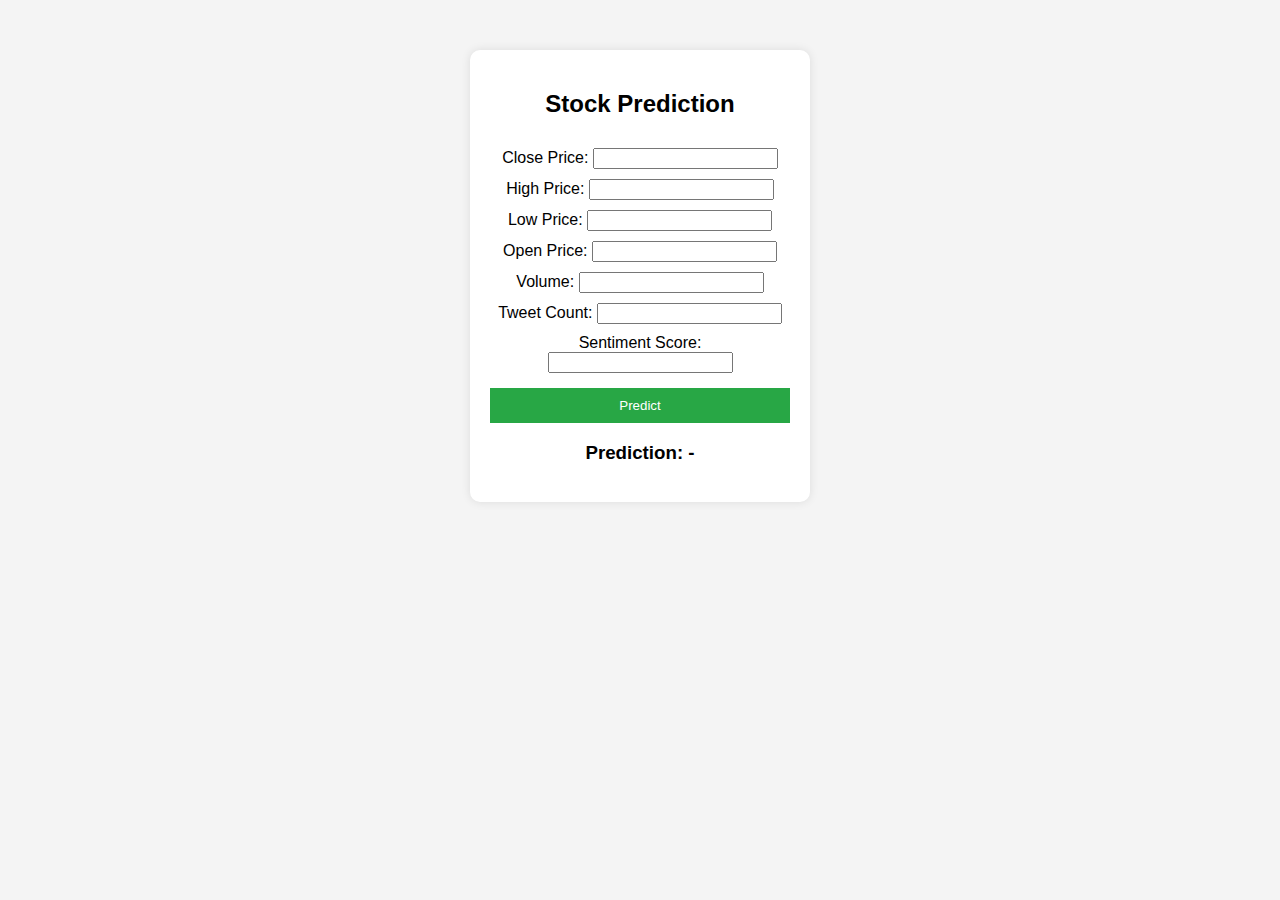
<file: frontend/predict.html>
<!DOCTYPE html>
<html lang="en">
<head>
    <meta charset="UTF-8">
    <meta name="viewport" content="width=device-width, initial-scale=1.0">
    <title>Stock Prediction</title>
    <link rel="stylesheet" href="./css/predict.css">
</head>
<body>
    <div class="container">
        <h2>Stock Prediction</h2>
        <form id="prediction-form">
            <label>Close Price: <input type="number" id="close" step="0.01"></label>
            <label>High Price: <input type="number" id="high" step="0.01"></label>
            <label>Low Price: <input type="number" id="low" step="0.01"></label>
            <label>Open Price: <input type="number" id="open" step="0.01"></label>
            <label>Volume: <input type="number" id="volume"></label>
            <label>Tweet Count: <input type="number" id="tweet_count"></label>
            <label>Sentiment Score: <input type="number" id="sentiment" step="0.01"></label>
            <button type="submit">Predict</button>
        </form>
        <h3>Prediction: <span id="prediction-result">-</span></h3>
    </div>
    <script src="./js/predict.js"></script>
</body>
</html>
</file>
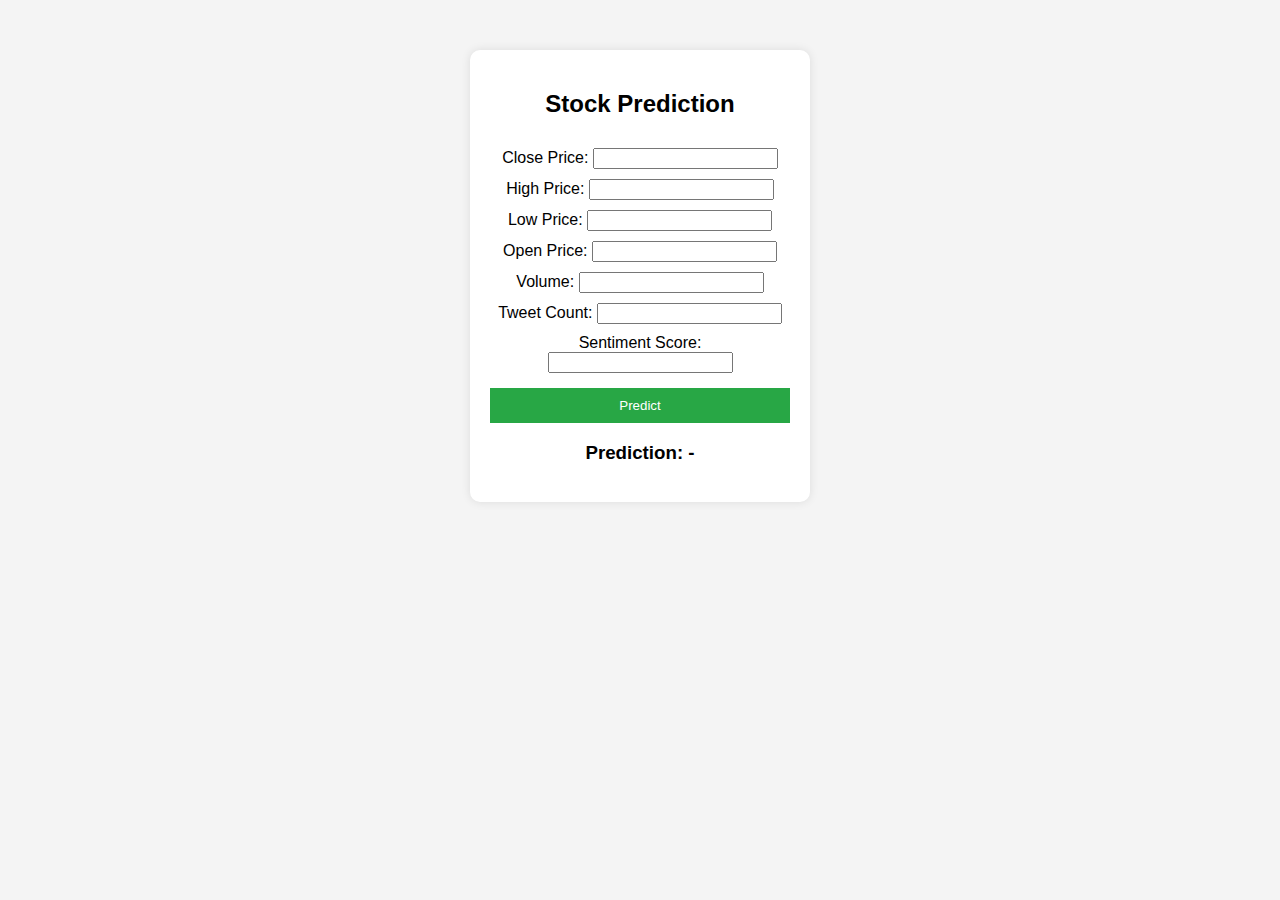
<file: templates/predict.html>
<!DOCTYPE html>
<html lang="en">

<head>
    <meta charset="UTF-8">
    <meta name="viewport" content="width=device-width, initial-scale=1.0">
    <title>Stock Prediction</title>
    <link rel="stylesheet" href="/templates/css/predict.css">
    <style>
        body {
            font-family: Arial, sans-serif;
            text-align: center;
            margin: 50px;
            background-color: #f4f4f4;
        }

        .container {
            background: white;
            padding: 20px;
            border-radius: 10px;
            box-shadow: 0px 0px 10px rgba(0, 0, 0, 0.1);
            width: 300px;
            margin: auto;
        }

        form {
            display: flex;
            flex-direction: column;
        }

        label {
            margin-top: 10px;
        }

        button {
            margin-top: 15px;
            padding: 10px;
            background-color: #28a745;
            color: white;
            border: none;
            cursor: pointer;
        }

        button:hover {
            background-color: #218838;
        }
    </style>
</head>

<body>
    <div class="container">
        <h2>Stock Prediction</h2>
        <form id="prediction-form">
            <label>Close Price: <input type="number" id="close" step="0.01"></label>
            <label>High Price: <input type="number" id="high" step="0.01"></label>
            <label>Low Price: <input type="number" id="low" step="0.01"></label>
            <label>Open Price: <input type="number" id="open" step="0.01"></label>
            <label>Volume: <input type="number" id="volume"></label>
            <label>Tweet Count: <input type="number" id="tweet_count"></label>
            <label>Sentiment Score: <input type="number" id="sentiment" step="0.01"></label>
            <button type="submit">Predict</button>
        </form>
        <h3>Prediction: <span id="prediction-result">-</span></h3>
    </div>
    <script >
        document.getElementById("prediction-form").addEventListener("submit", async function (event) {
            event.preventDefault(); // Prevent form from reloading page

            const data = {
                Close: parseFloat(document.getElementById("close").value),
                High: parseFloat(document.getElementById("high").value),
                Low: parseFloat(document.getElementById("low").value),
                Open: parseFloat(document.getElementById("open").value),
                Volume: parseInt(document.getElementById("volume").value),
                Tweet_Count: parseInt(document.getElementById("tweet_count").value),
                Sentiment_Score: parseFloat(document.getElementById("sentiment").value)
            };

            console.log(data)
            const response = await fetch("http://127.0.0.1:8000/predict", {
                method: "POST",
                headers: {
                    "Content-Type": "application/json"
                },
                body: JSON.stringify(data)
            });

            console.log(-1)
            const result = await response.json();
            document.getElementById("prediction-result").innerText = result.prediction;
        });

    </script>
</body>

</html>
</file>
<file: frontend/css/predict.css>
body {
    font-family: Arial, sans-serif;
    text-align: center;
    margin: 50px;
    background-color: #f4f4f4;
}

.container {
    background: white;
    padding: 20px;
    border-radius: 10px;
    box-shadow: 0px 0px 10px rgba(0, 0, 0, 0.1);
    width: 300px;
    margin: auto;
}

form {
    display: flex;
    flex-direction: column;
}

label {
    margin-top: 10px;
}

button {
    margin-top: 15px;
    padding: 10px;
    background-color: #28a745;
    color: white;
    border: none;
    cursor: pointer;
}

button:hover {
    background-color: #218838;
}
</file>
<file: templates/css/predict.css>
body {
    font-family: Arial, sans-serif;
    text-align: center;
    margin: 50px;
    background-color: #f4f4f4;
}

.container {
    background: white;
    padding: 20px;
    border-radius: 10px;
    box-shadow: 0px 0px 10px rgba(0, 0, 0, 0.1);
    width: 300px;
    margin: auto;
}

form {
    display: flex;
    flex-direction: column;
}

label {
    margin-top: 10px;
}

button {
    margin-top: 15px;
    padding: 10px;
    background-color: #28a745;
    color: white;
    border: none;
    cursor: pointer;
}

button:hover {
    background-color: #218838;
}
</file>
